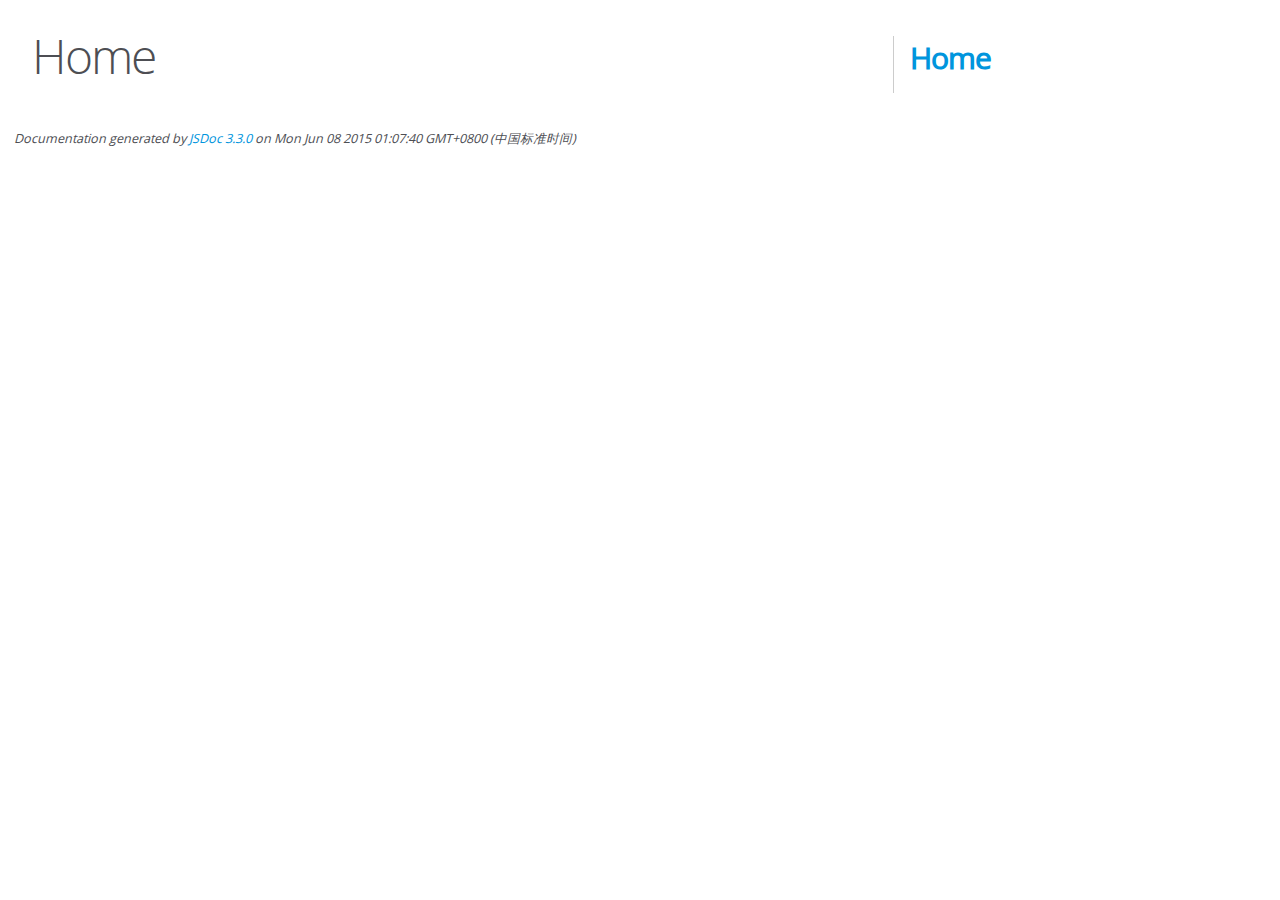
<file: static/libs/editor.md-master/docs/index.html>
<!DOCTYPE html>
<html lang="en">
<head>
    <meta charset="utf-8">
    <title>JSDoc: Home</title>

    <script src="scripts/prettify/prettify.js"> </script>
    <script src="scripts/prettify/lang-css.js"> </script>
    <!--[if lt IE 9]>
      <script src="//html5shiv.googlecode.com/svn/trunk/html5.js"></script>
    <![endif]-->
    <link type="text/css" rel="stylesheet" href="styles/prettify-tomorrow.css">
    <link type="text/css" rel="stylesheet" href="styles/jsdoc-default.css">
</head>

<body>

<div id="main">

    <h1 class="page-title">Home</h1>

    



    


    <h3> </h3>










    









</div>

<nav>
    <h2><a href="index.html">Home</a></h2>
</nav>

<br class="clear">

<footer>
    Documentation generated by <a href="https://github.com/jsdoc3/jsdoc">JSDoc 3.3.0</a> on Mon Jun 08 2015 01:07:40 GMT+0800 (中国标准时间)
</footer>

<script> prettyPrint(); </script>
<script src="scripts/linenumber.js"> </script>
</body>
</html>
</file>
<file: static/libs/editor.md-master/docs/styles/prettify-tomorrow.css>
/* Tomorrow Theme */
/* Original theme - https://github.com/chriskempson/tomorrow-theme */
/* Pretty printing styles. Used with prettify.js. */
/* SPAN elements with the classes below are added by prettyprint. */
/* plain text */
.pln {
  color: #4d4d4c; }

@media screen {
  /* string content */
  .str {
    color: #718c00; }

  /* a keyword */
  .kwd {
    color: #8959a8; }

  /* a comment */
  .com {
    color: #8e908c; }

  /* a type name */
  .typ {
    color: #4271ae; }

  /* a literal value */
  .lit {
    color: #f5871f; }

  /* punctuation */
  .pun {
    color: #4d4d4c; }

  /* lisp open bracket */
  .opn {
    color: #4d4d4c; }

  /* lisp close bracket */
  .clo {
    color: #4d4d4c; }

  /* a markup tag name */
  .tag {
    color: #c82829; }

  /* a markup attribute name */
  .atn {
    color: #f5871f; }

  /* a markup attribute value */
  .atv {
    color: #3e999f; }

  /* a declaration */
  .dec {
    color: #f5871f; }

  /* a variable name */
  .var {
    color: #c82829; }

  /* a function name */
  .fun {
    color: #4271ae; } }
/* Use higher contrast and text-weight for printable form. */
@media print, projection {
  .str {
    color: #060; }

  .kwd {
    color: #006;
    font-weight: bold; }

  .com {
    color: #600;
    font-style: italic; }

  .typ {
    color: #404;
    font-weight: bold; }

  .lit {
    color: #044; }

  .pun, .opn, .clo {
    color: #440; }

  .tag {
    color: #006;
    font-weight: bold; }

  .atn {
    color: #404; }

  .atv {
    color: #060; } }
/* Style */
/*
pre.prettyprint {
  background: white;
  font-family: Consolas, Monaco, 'Andale Mono', monospace;
  font-size: 12px;
  line-height: 1.5;
  border: 1px solid #ccc;
  padding: 10px; }
*/

/* Specify class=linenums on a pre to get line numbering */
ol.linenums {
  margin-top: 0;
  margin-bottom: 0; }

/* IE indents via margin-left */
li.L0,
li.L1,
li.L2,
li.L3,
li.L4,
li.L5,
li.L6,
li.L7,
li.L8,
li.L9 {
  /* */ }

/* Alternate shading for lines */
li.L1,
li.L3,
li.L5,
li.L7,
li.L9 {
  /* */ }
</file>
<file: static/libs/editor.md-master/docs/styles/jsdoc-default.css>
@font-face {
    font-family: 'Open Sans';
    font-weight: normal;
    font-style: normal;
    src: url('../fonts/OpenSans-Regular-webfont.eot');
    src:
        local('Open Sans'),
        local('OpenSans'),
        url('../fonts/OpenSans-Regular-webfont.eot?#iefix') format('embedded-opentype'),
        url('../fonts/OpenSans-Regular-webfont.woff') format('woff'),
        url('../fonts/OpenSans-Regular-webfont.svg#open_sansregular') format('svg');
}

@font-face {
    font-family: 'Open Sans Light';
    font-weight: normal;
    font-style: normal;
    src: url('../fonts/OpenSans-Light-webfont.eot');
    src:
        local('Open Sans Light'),
        local('OpenSans Light'),
        url('../fonts/OpenSans-Light-webfont.eot?#iefix') format('embedded-opentype'),
        url('../fonts/OpenSans-Light-webfont.woff') format('woff'),
        url('../fonts/OpenSans-Light-webfont.svg#open_sanslight') format('svg');
}

html
{
    overflow: auto;
    background-color: #fff;
    font-size: 14px;
}

body
{
    font-family: 'Open Sans', sans-serif;
    line-height: 1.5;
    color: #4d4e53;
    background-color: white;
}

a, a:visited, a:active {
    color: #0095dd;
    text-decoration: none;
}

a:hover {
    text-decoration: underline;
}

header
{
    display: block;
    padding: 0px 4px;
}

tt, code, kbd, samp {
    font-family: Consolas, Monaco, 'Andale Mono', monospace;
}

.class-description {
    font-size: 130%;
    line-height: 140%;
    margin-bottom: 1em;
    margin-top: 1em;
}

.class-description:empty {
    margin: 0;
}

#main {
    float: left;
    width: 70%;
}

article dl {
    margin-bottom: 40px;
}

section
{
    display: block;
    background-color: #fff;
    padding: 12px 24px;
    border-bottom: 1px solid #ccc;
    margin-right: 30px;
}

.variation {
    display: none;
}

.signature-attributes {
    font-size: 60%;
    color: #aaa;
    font-style: italic;
    font-weight: lighter;
}

nav
{
    display: block;
    float: right;
    margin-top: 28px;
    width: 30%;
    box-sizing: border-box;
    border-left: 1px solid #ccc;
    padding-left: 16px;
}

nav ul {
    font-family: 'Lucida Grande', 'Lucida Sans Unicode', arial, sans-serif;
    font-size: 100%;
    line-height: 17px;
    padding: 0;
    margin: 0;
    list-style-type: none;
}

nav ul a, nav ul a:visited, nav ul a:active {
    font-family: Consolas, Monaco, 'Andale Mono', monospace;
    line-height: 18px;
    color: #4D4E53;
}

nav h3 {
    margin-top: 12px;
}

nav li {
    margin-top: 6px;
}

footer {
    display: block;
    padding: 6px;
    margin-top: 12px;
    font-style: italic;
    font-size: 90%;
}

h1, h2, h3, h4 {
    font-weight: 200;
    margin: 0;
}

h1
{
    font-family: 'Open Sans Light', sans-serif;
    font-size: 48px;
    letter-spacing: -2px;
    margin: 12px 24px 20px;
}

h2, h3
{
    font-size: 30px;
    font-weight: 700;
    letter-spacing: -1px;
    margin-bottom: 12px;
}

h4
{
    font-size: 18px;
    letter-spacing: -0.33px;
    margin-bottom: 12px;
    color: #4d4e53;
}

h5, .container-overview .subsection-title
{
    font-size: 120%;
    font-weight: bold;
    letter-spacing: -0.01em;
    margin: 8px 0 3px 0;
}

h6
{
    font-size: 100%;
    letter-spacing: -0.01em;
    margin: 6px 0 3px 0;
    font-style: italic;
}

.ancestors { color: #999; }
.ancestors a
{
    color: #999 !important;
    text-decoration: none;
}

.clear
{
    clear: both;
}

.important
{
    font-weight: bold;
    color: #950B02;
}

.yes-def {
    text-indent: -1000px;
}

.type-signature {
    color: #aaa;
}

.name, .signature {
    font-family: Consolas, Monaco, 'Andale Mono', monospace;
}

.details { margin-top: 14px; border-left: 2px solid #DDD; }
.details dt { width: 120px; float: left; padding-left: 10px;  padding-top: 6px; }
.details dd { margin-left: 70px; }
.details ul { margin: 0; }
.details ul { list-style-type: none; }
.details li { margin-left: 30px; padding-top: 6px; }
.details pre.prettyprint { margin: 0 }
.details .object-value { padding-top: 0; }

.description {
    margin-bottom: 1em;
    margin-top: 1em;
}

.code-caption
{
    font-style: italic;
    font-size: 107%;
    margin: 0;
}

.prettyprint
{
    border: 1px solid #ddd;
    width: 80%;
    overflow: auto;
}

.prettyprint.source {
    width: inherit;
}

.prettyprint code
{
    font-size: 100%;
    line-height: 18px;
    display: block;
    padding: 4px 12px;
    margin: 0;
    background-color: #fff;
    color: #4D4E53;
}

.prettyprint code span.line
{
  display: inline-block;
}

.prettyprint.linenums
{
  padding-left: 70px;
  -webkit-user-select: none;
  -moz-user-select: none;
  -ms-user-select: none;
  user-select: none;
}

.prettyprint.linenums ol
{
  padding-left: 0;
}

.prettyprint.linenums li
{
  border-left: 3px #ddd solid;
}

.prettyprint.linenums li.selected,
.prettyprint.linenums li.selected *
{
  background-color: lightyellow;
}

.prettyprint.linenums li *
{
  -webkit-user-select: text;
  -moz-user-select: text;
  -ms-user-select: text;
  user-select: text;
}

.params, .props
{
    border-spacing: 0;
    border: 0;
    border-collapse: collapse;
}

.params .name, .props .name, .name code {
    color: #4D4E53;
    font-family: Consolas, Monaco, 'Andale Mono', monospace;
    font-size: 100%;
}

.params td, .params th, .props td, .props th
{
    border: 1px solid #ddd;
    margin: 0px;
    text-align: left;
    vertical-align: top;
    padding: 4px 6px;
    display: table-cell;
}

.params thead tr, .props thead tr
{
    background-color: #ddd;
    font-weight: bold;
}

.params .params thead tr, .props .props thead tr
{
    background-color: #fff;
    font-weight: bold;
}

.params th, .props th { border-right: 1px solid #aaa; }
.params thead .last, .props thead .last { border-right: 1px solid #ddd; }

.params td.description > p:first-child,
.props td.description > p:first-child
{
    margin-top: 0;
    padding-top: 0;
}

.params td.description > p:last-child,
.props td.description > p:last-child
{
    margin-bottom: 0;
    padding-bottom: 0;
}

.disabled {
    color: #454545;
}
</file>
